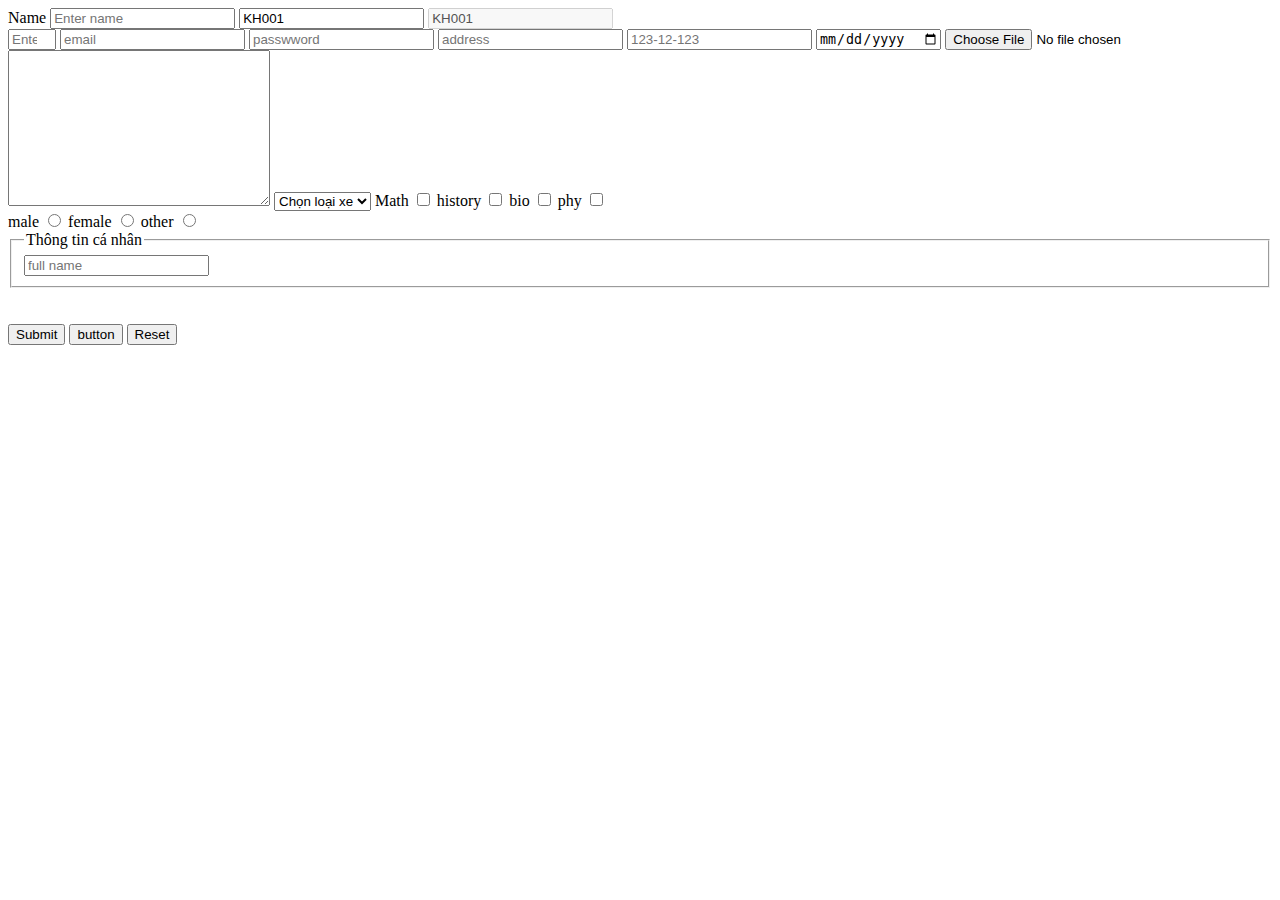
<file: Demo/demo.html>
<!DOCTYPE html>
<html lang="en">
<head>
    <meta charset="UTF-8">
    <meta http-equiv="X-UA-Compatible" content="IE=edge">
    <meta name="viewport" content="width=device-width, initial-scale=1.0">
    <title>Document</title>
</head>
<body>
    <form action="" method="get">
        <label for="name">Name</label>
        <input type="text" id="name" placeholder="Enter name" maxlength="8">
        <input type="text" value="KH001" readonly>
        <input type="text" value="KH001" disabled>
        <br>
        <input type="number" name="number" id="" placeholder="Enter number" min="1" max="3">
        <input type="email" name="email" id="" placeholder="email">
        <input type="password" name="password" id="" placeholder="passwword">
        <input type="text" placeholder="address" required>
        <input type="tel" name="tel" id="" pattern="[0-9]{3}-[0-9]{2}-[0-9]{3}" placeholder="123-12-123">
        <input type="date" name="" id="">
        <input type="file" name="" id="">
        <br>
        <textarea name="" id="" cols="30" rows="10"></textarea>
        <!-- bombobox / dropdown -->
        <select name="" id="">
            <option value="">Chọn loại xe</option>
            <option value="">honda</option>
            <option value="">yamaha</option>
        </select>
        <label for="math">Math</label>
        <input type="checkbox" name="subject" id="math" value="Math">
        <label for="history">history</label>
        <input type="checkbox" name="subject" id="history" value="history">
        <label for="bio">bio</label>
        <input type="checkbox" name="subject" id="bio" value="bio">
        <label for="phy">phy</label>
        <input type="checkbox" name="subject" id="phy" value="phy">
        <br>
        <label for="male">male</label>
        <input type="radio" name="gender" id="male" value="male">
        <label for="female">female</label>
        <input type="radio" name="gender" id="female" value="female">
        <label for="other">other</label>
        <input type="radio" name="gender" id="other" value="other">
        <br>
        <fieldset>
            <legend>Thông tin cá nhân</legend>
            <input type="text" placeholder="full name">
        </fieldset>
        <br><br>
        <button type="submit">Submit</button>
        <input type="button" value="button" >
        <input type="reset" value="Reset">
    </form>
</body>
</html>
</file>
